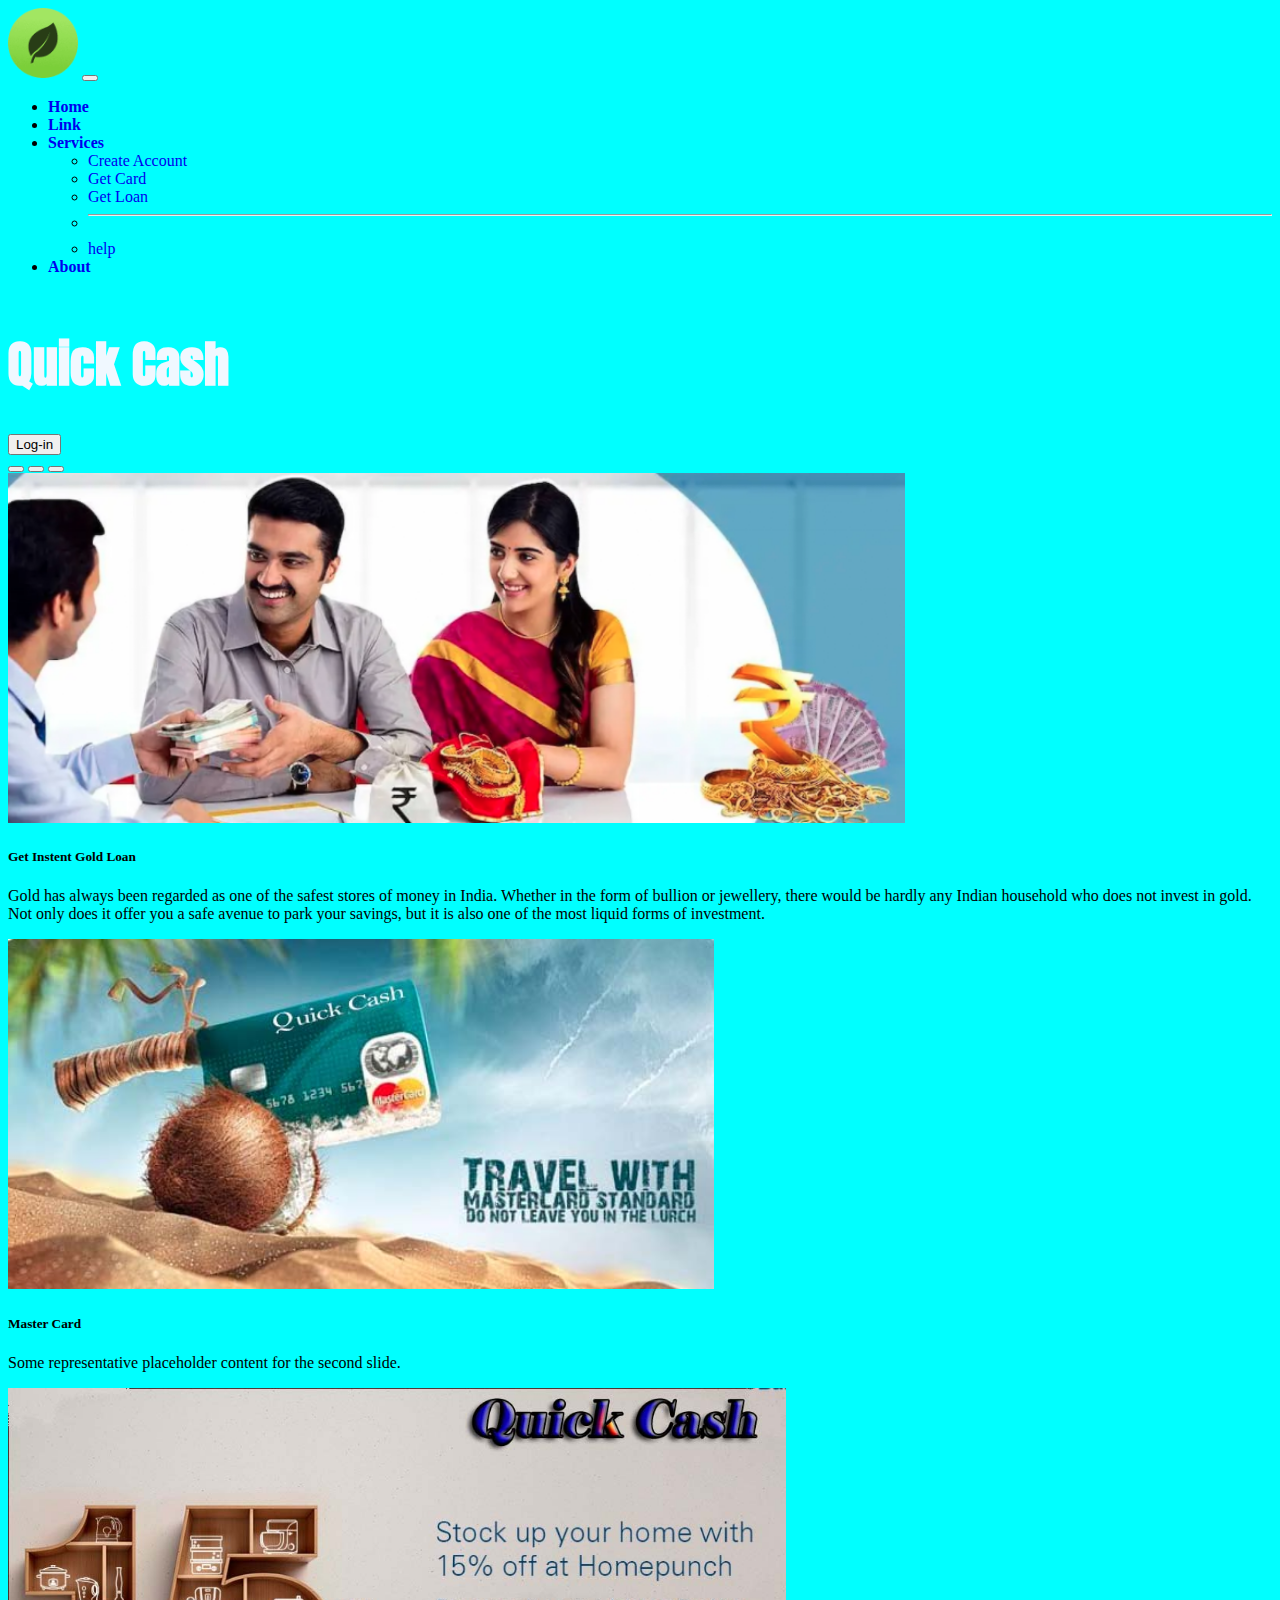
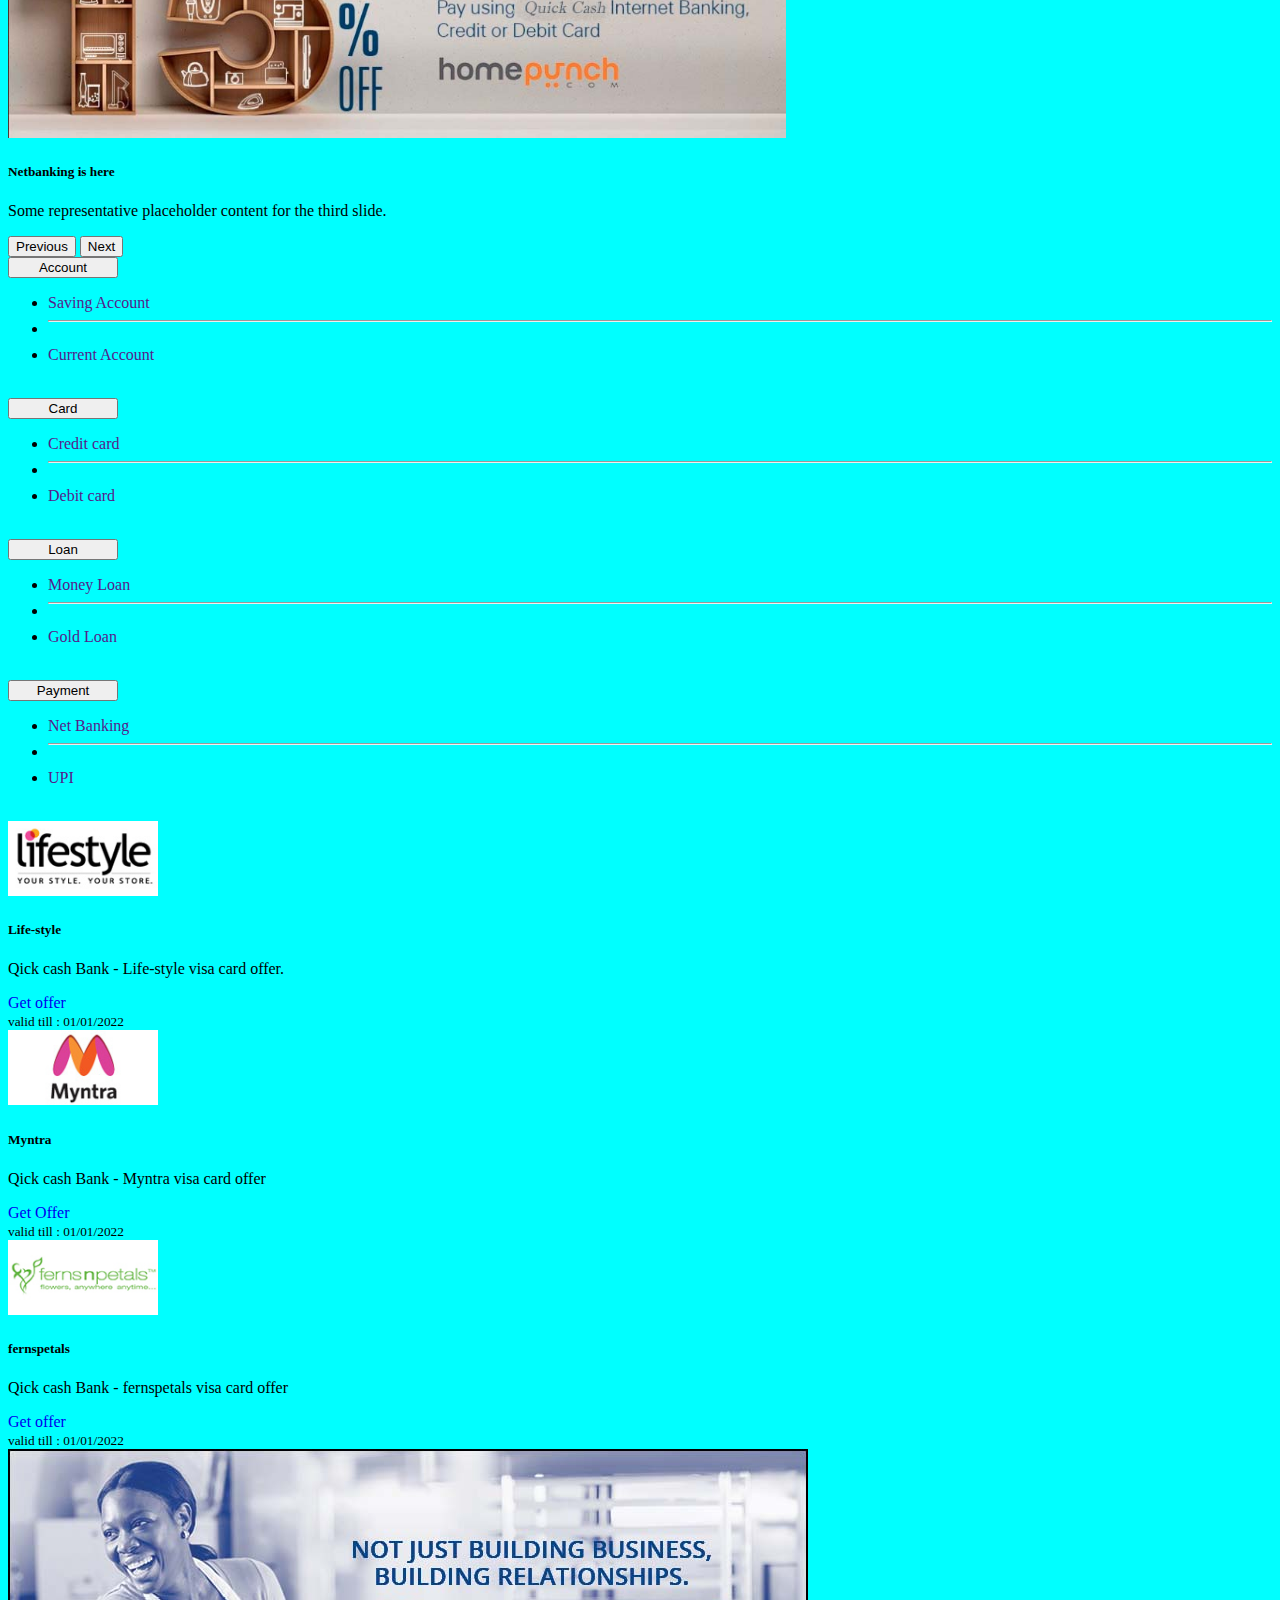
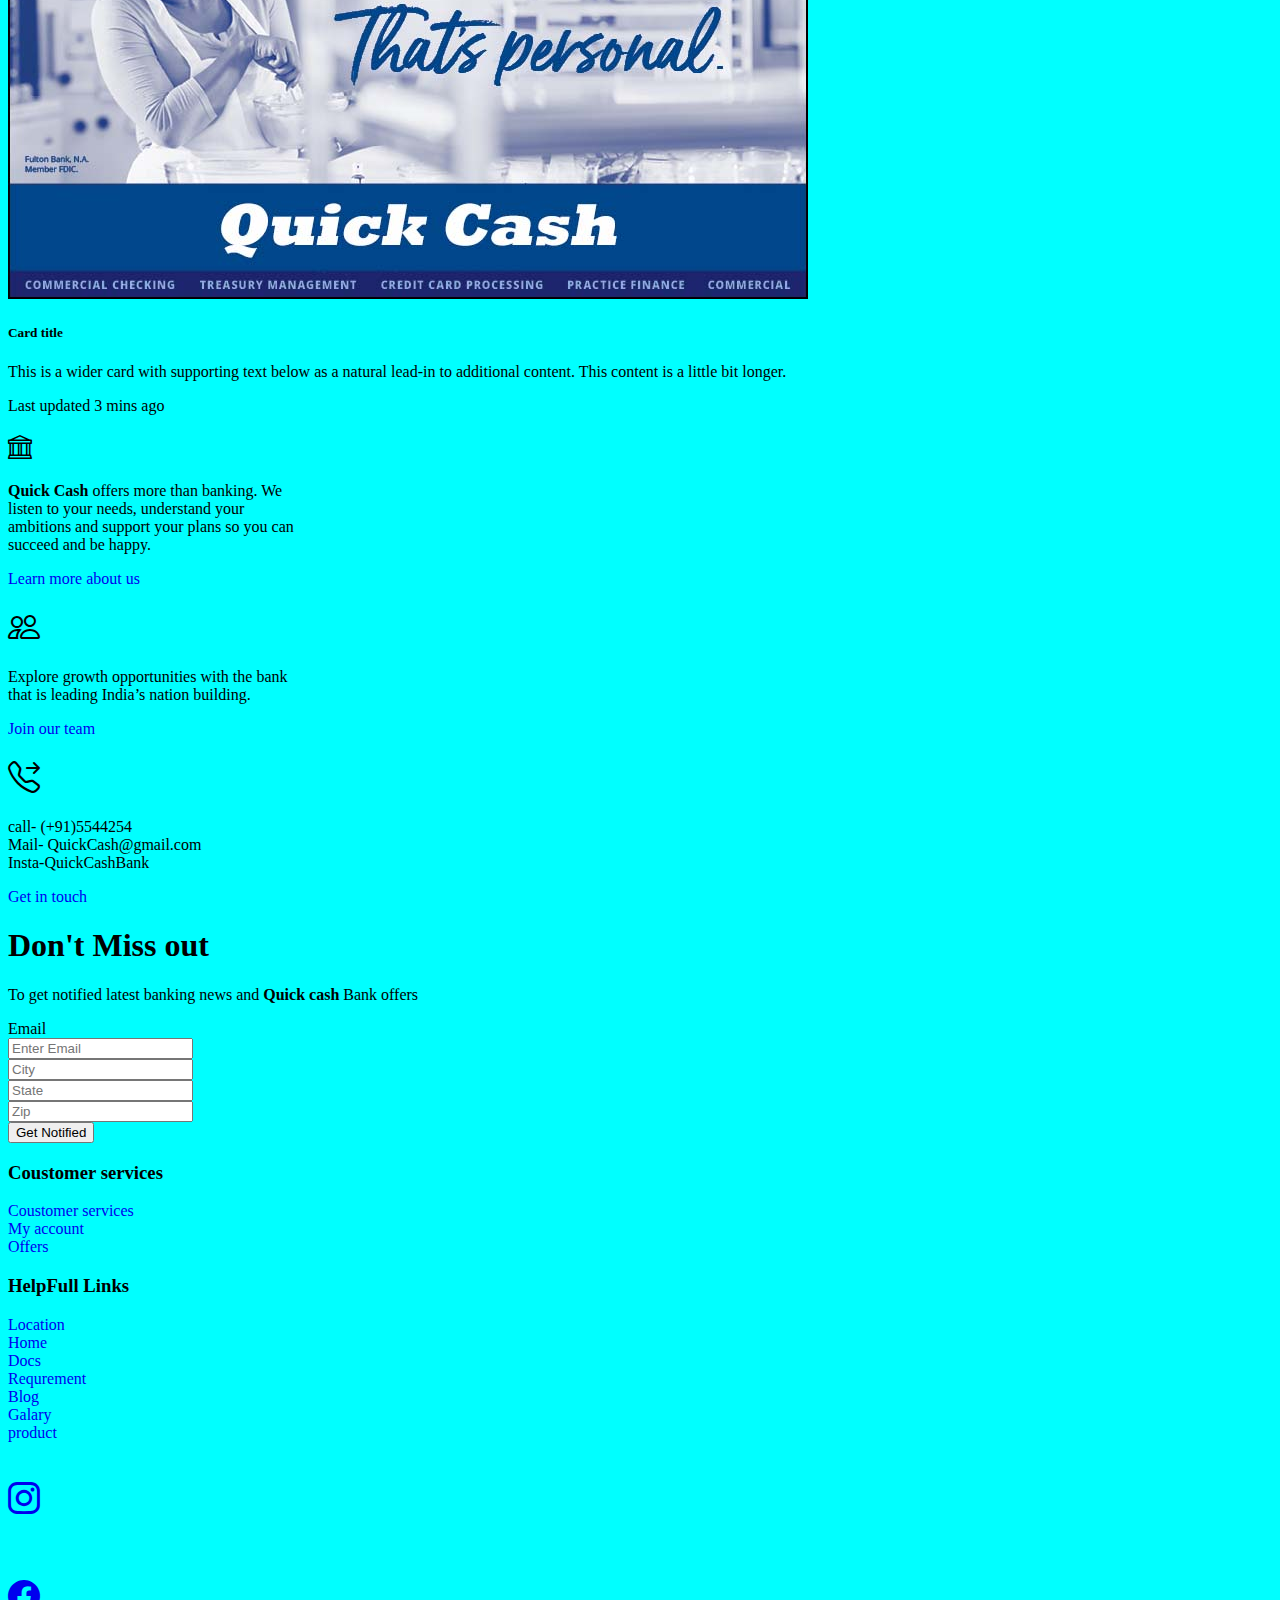
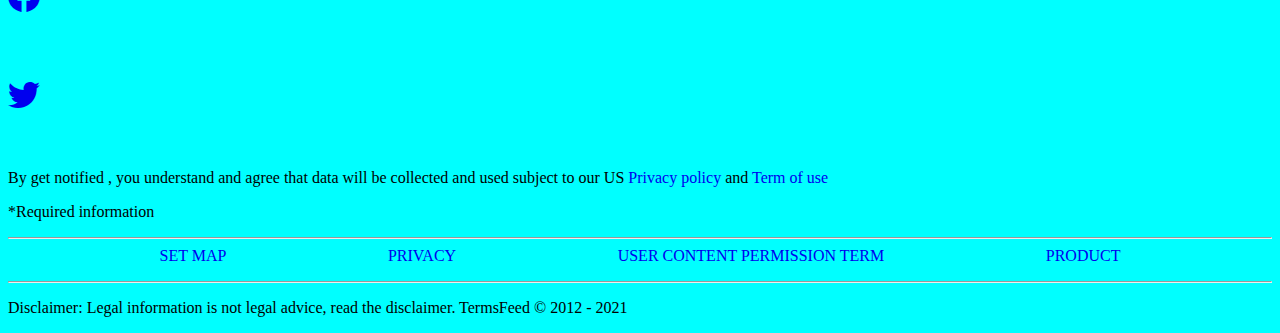
<file: index.html>
<!doctype html>
<html >
  <head>
    <!-- Required meta tags -->
    <meta charset="utf-8">
    <meta name="viewport" content="width=device-width, initial-scale=1">

    <!-- Bootstrap CSS -->
    <link href="https://cdn.jsdelivr.net/npm/bootstrap@5.1.0/dist/css/bootstrap.min.css" rel="stylesheet" integrity="sha384-KyZXEAg3QhqLMpG8r+8fhAXLRk2vvoC2f3B09zVXn8CA5QIVfZOJ3BCsw2P0p/We" crossorigin="anonymous">
    <link rel="stylesheet" href="https://cdn.jsdelivr.net/npm/bootstrap-icons@1.5.0/font/bootstrap-icons.css">
    <link rel="stylesheet" href="css/index.css"> 
    <link rel="preconnect" href="https://fonts.googleapis.com">
    <link rel="preconnect" href="https://fonts.gstatic.com" crossorigin>
    <link href="https://fonts.googleapis.com/css2?family=Anton&display=swap" rel="stylesheet">
    <title>Quick Cash</title>
  </head>
  <body>

<!----------------------------------- NAVBAR START---------------------------- -->

    <nav class="navbar navbar-expand-lg navbar-light bg-info">
      <div class="container-fluid">
        <a class="navbar-brand" href="#"><img src="image/logo.png" class="img-fluid" style="height:70px" alt="logo"></a>
        <button class="navbar-toggler" type="button" data-bs-toggle="collapse" data-bs-target="#navbarSupportedContent" aria-controls="navbarSupportedContent" aria-expanded="false" aria-label="Toggle navigation">
          <span class="navbar-toggler-icon"></span>
        </button>
        <div class="collapse navbar-collapse" id="navbarSupportedContent">
          <ul class="navbar-nav me-auto mb-2 mb-lg-0">
            <li class="nav-item">
              <a class="nav-link active text-white" aria-current="page" href="#"><b>Home</b></a>
            </li>
            <li class="nav-item">
              <a class="nav-link text-white" href="#"><b>Link</b></a>
            </li>
            <li class="nav-item dropdown">
              <a class="nav-link dropdown-toggle text-white" href="#" id="navbarDropdown" role="button" data-bs-toggle="dropdown" aria-expanded="false">
                <b>Services</b>
              </a>
              <ul class="dropdown-menu" aria-labelledby="navbarDropdown">
                <li><a class="dropdown-item" href="#">Create Account</a></li>
                <li><a class="dropdown-item" href="#">Get Card</a></li>
                <li><a class="dropdown-item" href="#">Get Loan</a></li>
                <li><hr class="dropdown-divider"></li>
                <li><a class="dropdown-item" href="#">help</a></li>
              </ul>
            </li>
            <li class="nav-item">
              <a class="nav-link text-white" href="about.html"><b>About</b></a>
            </li>
          </ul>
          <h1 id="name">Quick Cash</h1>
          <form class="d-flex" action="user_welcome.php">
            <!-- <button class="btn btn-outline-success me-3  text-white" type="submit">Sign-up</button> -->
            <button class="btn btn-outline-success text-white mr-4" type="submit">Log-in</button>
          </form>    
        </div>
      </div>
    </nav>

    <!----------------------------------- NAVBAR END------------------------------->


    <!-- ----------------------------carousel slide Start --------------------------------->
    <div class="container-fluid">
      <div class="row mt-3">
        <div class="col-md-9">    
            <div id="carouselExampleCaptions" class="carousel slide" data-bs-ride="carousel">
              <div class="carousel-indicators">
                <button type="button" data-bs-target="#carouselExampleCaptions" data-bs-slide-to="0" class="active" aria-current="true" aria-label="Slide 1"></button>
                <button type="button" data-bs-target="#carouselExampleCaptions" data-bs-slide-to="1" aria-label="Slide 2"></button>
                <button type="button" data-bs-target="#carouselExampleCaptions" data-bs-slide-to="2" aria-label="Slide 3"></button>
              </div>
              <div class="carousel-inner">
                <div class="carousel-item active">
                  <img src="image/gold_loan.png" class="d-block w-100" style="height:350px" alt="...">
                  <div class="carousel-caption d-none d-md-block">
                    <h5 class="text-dark">Get Instent Gold Loan</h5>
                    <p class="text-primary">Gold has always been regarded as one of the safest stores of money in India. Whether in the form of bullion or jewellery, there would be hardly any Indian household who does not invest in gold. Not only does it offer you a safe avenue to park your savings, but it is also one of the most liquid forms of investment.</p>
                  </div>
                </div>
                <div class="carousel-item">
                  <img src="image/bank.jpg" class="d-block w-100" style="height:350px" alt="...">
                  <div class="carousel-caption d-none d-md-block">
                    <h5 class="text-primary">Master Card</h5>
                    <p class="text-primary">Some representative placeholder content for the second slide.</p>
                  </div>
                </div>
                <div class="carousel-item">
                  <img src="image/netbanking.jpg" class="d-block w-100 h-40" style="height:350px" alt="...">
                  <div class="carousel-caption d-none d-md-block">
                    <h5 class="text-primary">Netbanking is here</h5>
                    <p>Some representative placeholder content for the third slide.</p>
                  </div>
                </div>
              </div>
              <button class="carousel-control-prev text-info" type="button" data-bs-target="#carouselExampleCaptions" data-bs-slide="prev">
                <span class="carousel-control-prev-icon" aria-hidden="true"></span>
                <span class="visually-hidden">Previous</span>
              </button>
              <button class="carousel-control-next" type="button" data-bs-target="#carouselExampleCaptions" data-bs-slide="next">
                <span class="carousel-control-next-icon" aria-hidden="true"></span>
                <span class="visually-hidden">Next</span>
              </button>
            </div>
            </div>

            <!-- Right of carousel --------------------->

            <div class="col-md-2 mt-5">              
              <!-- <button class="btn btn-primary px-5 mt-1 mb-3" type="button" data-bs-toggle="offcanvas" data-bs-target="#offcanvasRight" aria-controls="offcanvasRight">All services</button>
            <div class="offcanvas offcanvas-end" tabindex="-1" id="offcanvasRight" aria-labelledby="offcanvasRightLabel">
              <div class="offcanvas-header">
                <h5 id="offcanvasRightLabel">Offcanvas right</h5>
                <button type="button" class="btn-close text-reset" data-bs-dismiss="offcanvas" aria-label="Close"></button>
              </div>
              <div class="offcanvas-body">
                ...
              </div>
            </div><br> -->

            <div class="btn-group dropend mb-4">
              <div class="btn-group dropend">
                <button type="button" style="width: 110px;" class="btn btn-primary dropdown-toggle" data-bs-toggle="dropdown" aria-expanded="false">
                  Account
                </button>
                <ul class="dropdown-menu">
                  <li><a href="">Saving Account</a></li>
                  <li><hr class="dropdown-divider"></li>
                  <li><a href="">Current Account</a></li>
                </ul>
              </div>
            </div><br>

            <div class="btn-group dropend mb-4">
              <div class="btn-group dropend">
                <button type="button" style="width: 110px;" class="btn btn-primary dropdown-toggle" data-bs-toggle="dropdown" aria-expanded="false">
                  Card
                </button>
                <ul class="dropdown-menu">
                  <li><a href="">Credit card</a></li>
                  <li><hr class="dropdown-divider"></li>
                  <li><a href="">Debit card</a></li>
                </ul>
              </div>
            </div><br>

            <div class="btn-group dropend mb-4">
              <div class="btn-group dropend">
                <button type="button" style="width: 110px;" class="btn btn-primary dropdown-toggle" data-bs-toggle="dropdown" aria-expanded="false">
                  Loan
                </button>
                <ul class="dropdown-menu">
                  <li><a href="">Money Loan</a></li>
                  <li><hr class="dropdown-divider"></li>
                  <li><a href="">Gold Loan</a></li>
                </ul>
              </div>
            </div><br>

            <div class="btn-group dropend mb-4">
              <div class="btn-group dropend">
                <button type="button" style="width: 110px;" class="btn btn-primary dropdown-toggle" data-bs-toggle="dropdown" aria-expanded="false">
                  Payment
                </button>
                <ul class="dropdown-menu">
                  <li><a href="">Net Banking</a></li>
                  <li><hr class="dropdown-divider"></li>
                  <li><a href="">UPI</a></li>
                </ul>
              </div>
            </div><br>
            </div>
          

            </div>

    <!----------------------------- carousel slide End -------------------->

    <!------------------------------- card started ----------------------------------->
    <div class="container-fluid mt-3">
      <div class="row justify-content-evenly">

        <div class="col-md-3 mb-2">
          <div class="card" style="width: 18rem;">
            <img src="image/card1.jpg" style="width:150px" class="card-img-top" alt="...">
            <div class="card-body">
              <h5 class="card-title">Life-style</h5>
              <p class="card-text">Qick cash Bank - Life-style visa card offer.</p>
              <a href="https://www.lifestylestores.com/c/men" class="btn btn-danger">Get offer</a>
            </div>
            <div class="card-footer">
              <small class="text-muted">valid till : 01/01/2022</small>
            </div>
          </div>
        </div>

        <div class="col-md-3 mb-2">
          <div class="card" style="width: 18rem;">
            <img src="image/card2.jpg" style="width:150px" class="card-img-top" alt="...">
            <div class="card-body">
              <h5 class="card-title ">Myntra</h5>
              <p class="card-text">Qick cash Bank - Myntra visa card offer</p>
              <a href="https://www.myntra.com/" class="btn btn-danger">Get Offer</a>
            </div>
            <div class="card-footer">
              <small class="text-muted">valid till : 01/01/2022</small>
            </div>
          </div>

        </div>
        <div class="col-md-3 mb-2">
          <div class="card" style="width: 18rem;">
            <img src="image/card3.jpg" style="width:150px" class="card-img-top" alt="...">
            <div class="card-body">
              <h5 class="card-title">fernspetals</h5>
              <p class="card-text">Qick cash Bank - fernspetals visa card offer</p>
              <a href="https://www.fnp.com/" class="btn btn-danger">Get offer</a>
            </div>
            <div class="card-footer">
              <small class="text-muted">valid till : 01/01/2022</small>
            </div>
          </div>
        </div>
      </div>
    </div>

    <!------------------------- card ended -------------------->

    <!-- image text started -------------------->

    <div class="card bg-dark text-white mt-5 mb-3 ">
      <img src="image/artical.jpg" class="card-img" style="max-height:450px" alt="...">
      <div class="card-img-overlay">
        <h5 class="card-title">Card title</h5>
        <p class="card-text">This is a wider card with supporting text below as a natural lead-in to additional content. This content is a little bit longer.</p>
        <p class="card-text">Last updated 3 mins ago</p>
      </div>
    </div>

    <!-- image text ended ---------------------->

    <!-- 2nd card started ------------------------->
   
    <div class="container-fluid mt-3">
      <div class="row justify-content-evenly">

        <div class="col-md-3 mb-2 ">
          <div class="card border-warning" style="width: 18rem;">
            <div class="card-body">
              <h2 class="card-title text-center"><i class="bi bi-bank"></i></h2>
              <p class="card-text"><b>Quick Cash</b> offers more than banking. We listen to your needs, understand your ambitions and support your plans so you can succeed and be happy.</p>
              <a href="#" class="btn btn-success">Learn more about us</a>
            </div>
          </div>
        </div>

        <div class="col-md-3 mb-2">
          <div class="card border-success" style="width: 18rem;">
            <div class="card-body">
              <h1 class="card-title text-center"><i class="bi bi-people"></i></h1>
              <p class="card-text">Explore growth opportunities with the bank that is leading India’s nation building.</p>
              <a href="#" class="btn btn-success">Join our team</a>
            </div>
            </div>
          </div>
            
        
        <div class="col-md-3 mb-2">
          <div class="card border-danger" style="width: 18rem;">
            <div class="card-body">
              <h1 class="card-title text-center"><i class="bi bi-telephone-forward"></i></h1>
              <p class="card-text">call- (+91)5544254<br> Mail- QuickCash@gmail.com<br>Insta-QuickCashBank </p>
              <a href="#" class="btn btn-success">Get in touch</a>
            </div>
          </div>
        </div>

      </div>
    </div>

    <!-- 2nd card ended ------------------------------------------------>

    <!-- footer started ------------------------------------------------>
    <div class="container-fluid bg-dark text-white " style="width: 100;">
      <div class="row">
        <div class="col-md-5 mr-2">
          <h1>Don't Miss out</h1>
          <p>To get notified latest banking news and <b>Quick cash</b> Bank offers</p>
          <div class="row mb-3">
            <label for="colFormLabel" class="col-sm-2 col-form-label">Email</label>
            <div class="col-sm-10">
              <input type="email" class="form-control" id="colFormLabel" placeholder="Enter Email">
            </div>
          </div>
          <div class="row g-3">
            <div class="col-sm-7">
              <input type="text" class="form-control" placeholder="City" aria-label="City">
            </div>
            <div class="col-sm">
              <input type="text" class="form-control" placeholder="State" aria-label="State">
            </div>
            <div class="col-sm">
              <input type="text" class="form-control" placeholder="Zip" aria-label="pin">
            </div>
          </div>
          <div class="d-grid mt-2 mb-5 gap-2 col-6 mx-auto">
            <button class="btn btn-info" type="button">Get Notified</button>
          </div>
          <!-- <p>By get notified , you understand and agree that data will be collected and used subject to our US <a href="#">Privacy policy</a> and <a href="#">Term of use</a></p>
          <p>*Required information</p>
          -->
        </div>
        
        <div class="col-md-3">
          <h3 id="footer-cs" >Coustomer services</h3>
          
          <a class=" text-white" href="#">Coustomer services</a><br>
          <a class=" text-white" href="#">My account</a><br>
          <a class=" text-white" href="#">Offers</a><br>
        </div>

        <div class="col-md-2">
          <h3 id="footer-cs">HelpFull Links</h3>
          <a class=" text-white" href="https://www.google.com/maps/place/Techno+India+Hooghly/@22.8916552,88.3814535,20z/data=!4m12!1m6!3m5!1s0x39f89167529a8f17:0xe94a8f21ca53259a!2sTechno+India+Hooghly!8m2!3d22.8915885!4d88.3817298!3m4!1s0x39f89167529a8f17:0xe94a8f21ca53259a!8m2!3d22.8915885!4d88.3817298">Location</a><br>
          <a class=" text-white" href="index.html">Home</a><br>
          <a class=" text-white" href="#">Docs</a><br>
          <a class=" text-white" href="#">Requrement</a><br>
          <a class=" text-white" href="#">Blog</a><br>
          <a class=" text-white" href="#">Galary</a><br>
          <a class=" text-white" href="#">product</a><br>
         </div>
        <div class="col-md-2">
          <div>
            <a class="footer-p text-white" href="https://www.instagram.com/shovan.ghosh.1016/"><h1><i class="bi bi-instagram mr-5 mt-0"></i></h1> </a>
            <a class="footer-p text-white" href="https://www.facebook.com/shovan.ghosh.1048"><h1> <i class="bi bi-facebook"></i></h1></a>
            <a class="footer-p text-white" href="https:/twitter.com/SHOVAN1016?t=HscLTUWab-Yq2-iFW3lCkg&s=09"><h1> <i class="bi bi-twitter"></i></h1></a>
            <!-- <a class="footer-p text-white" href="#"><h1><i class="bi bi-youtube"></i></h1></a> -->
          </div>

        </div> 
        <p class="text-center">By get notified , you understand and agree that data will be collected and used subject to our US <a href="#">Privacy policy</a> and <a href="#">Term of use</a></p>
        <p class="text-center">*Required information</p>

        <hr>
        <div class="footer-c">
          <a class="footer-p text-white" href="#">SET MAP</a>
          <a class="footer-p text-white" href="#">PRIVACY</a>
          <a class="footer-p text-white" href="#">USER CONTENT PERMISSION TERM</a>
          <a class="footer-p text-white" href="#">PRODUCT</a>
        </div>
        <hr>
        <p class="text-center">Disclaimer: Legal information is not legal advice, read the disclaimer.
          TermsFeed © 2012 - 2021</p>
      </div>
    </div>
   <!-- footer ended ---------------------------------------------------------->

    <!-- Option 1: Bootstrap Bundle with Popper -->
    <script src="https://cdn.jsdelivr.net/npm/bootstrap@5.1.0/dist/js/bootstrap.bundle.min.js" integrity="sha384-U1DAWAznBHeqEIlVSCgzq+c9gqGAJn5c/t99JyeKa9xxaYpSvHU5awsuZVVFIhvj" crossorigin="anonymous"></script>
    <script src="js/app.js"></script>
  </body>
</html>
</file>
<file: css/index.css>
body{
    background-color: aqua;
}
#name{
    position:relative;
    display:inline-block;
    margin-right: 400px; 
    font-size: 50px;
    font-family: 'Lobster', cursive;
    font-family: 'Anton', sans-serif;
    color: aliceblue;

}
.footer-h5{
    text-decoration: none;
    text-align: center;
}
.footer-cs{
    text-align: center;
}
.footer-p{
    display: inline;
    margin-left: 10px;
    margin-right: 10px;
    margin-bottom: 8px;
}
.sticky{
    position: fixed;
    top: 0px;
    width: 100%;
}
a{
    text-decoration: none;
    cursor: pointer;
}
.footer-c{
    display: flex;
    justify-content:space-evenly;
}
vid{
    display: inline;
}
</file>
